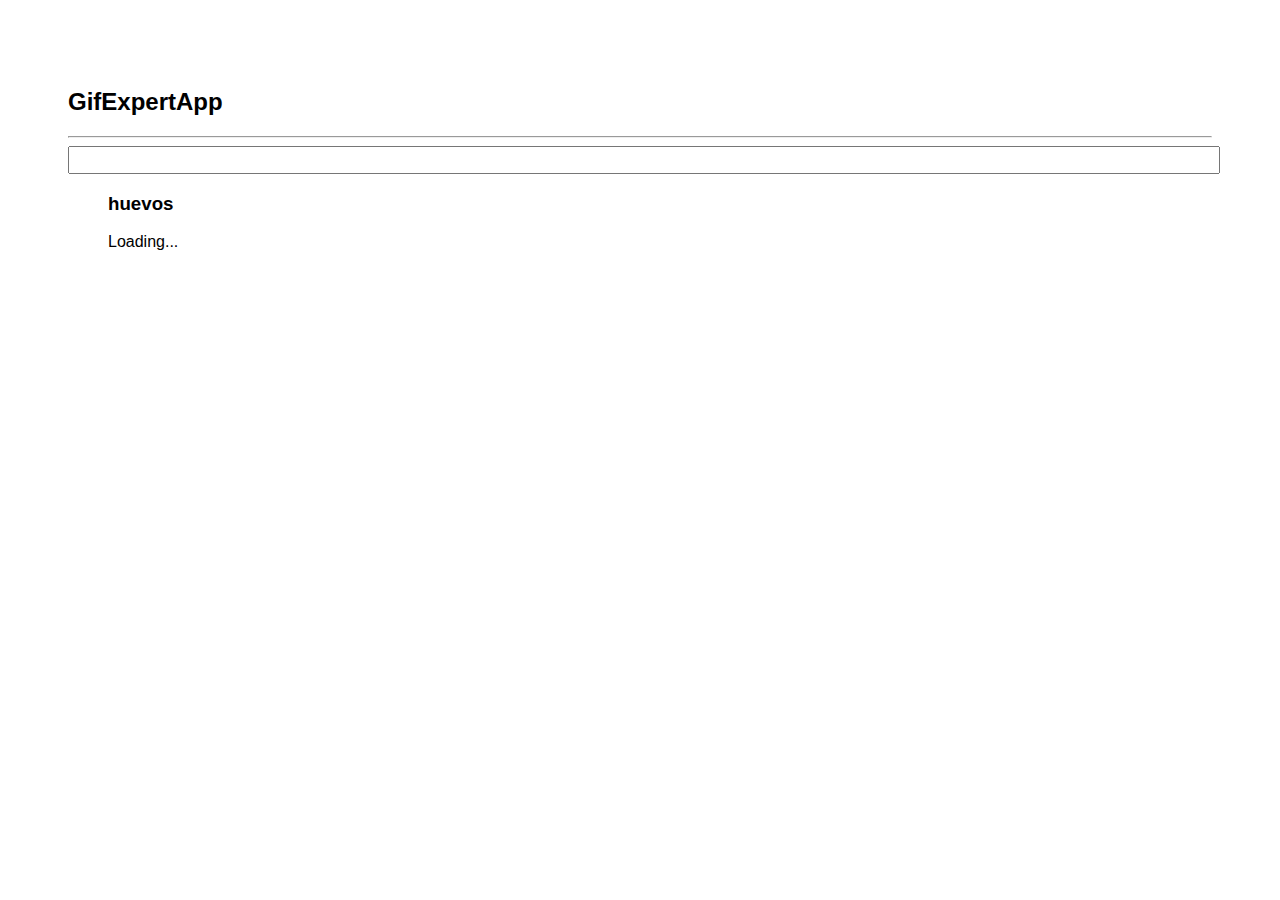
<file: docs/index.html>
<!DOCTYPE html>
<html lang="en">
    <head>
        <meta charset="utf-8" />
        <link rel="icon" href="./favicon.ico" />
        <meta name="viewport" content="width=device-width,initial-scale=1" />
        <meta name="theme-color" content="#000000" />
        <meta
            name="description"
            content="Web site created using create-react-app"
        />
        <link rel="apple-touch-icon" href="./logo192.png" />
        <link rel="manifest" href="./manifest.json" />
        <link
            rel="stylesheet"
            href="https://cdnjs.cloudflare.com/ajax/libs/animate.css/4.1.1/animate.min.css"
        />
        <title>Gif Expert App</title>
        <script defer="defer" src="./static/js/main.75f19d3a.js"></script>
        <link href="./static/css/main.53893193.css" rel="stylesheet" />
    </head>
    <body>
        <noscript>You need to enable JavaScript to run this app.</noscript>
        <div id="root"></div>
    </body>
</html>
</file>
<file: docs/static/css/main.53893193.css>
*{font-family:Arial,Helvetica,sans-serif}body{padding:60px}input{color:gray;font-size:1.2rem;width:100%}.card{align-content:center;border:1px solid grey;border-radius:6px;margin-bottom:10px;margin-right:10px;overflow:hidden}.card p{padding:5px;text-align:center}.carg img{max-height:170px}.card-grid{display:flex;flex-direction:row;flex-wrap:wrap}
/*# sourceMappingURL=main.53893193.css.map*/
</file>
